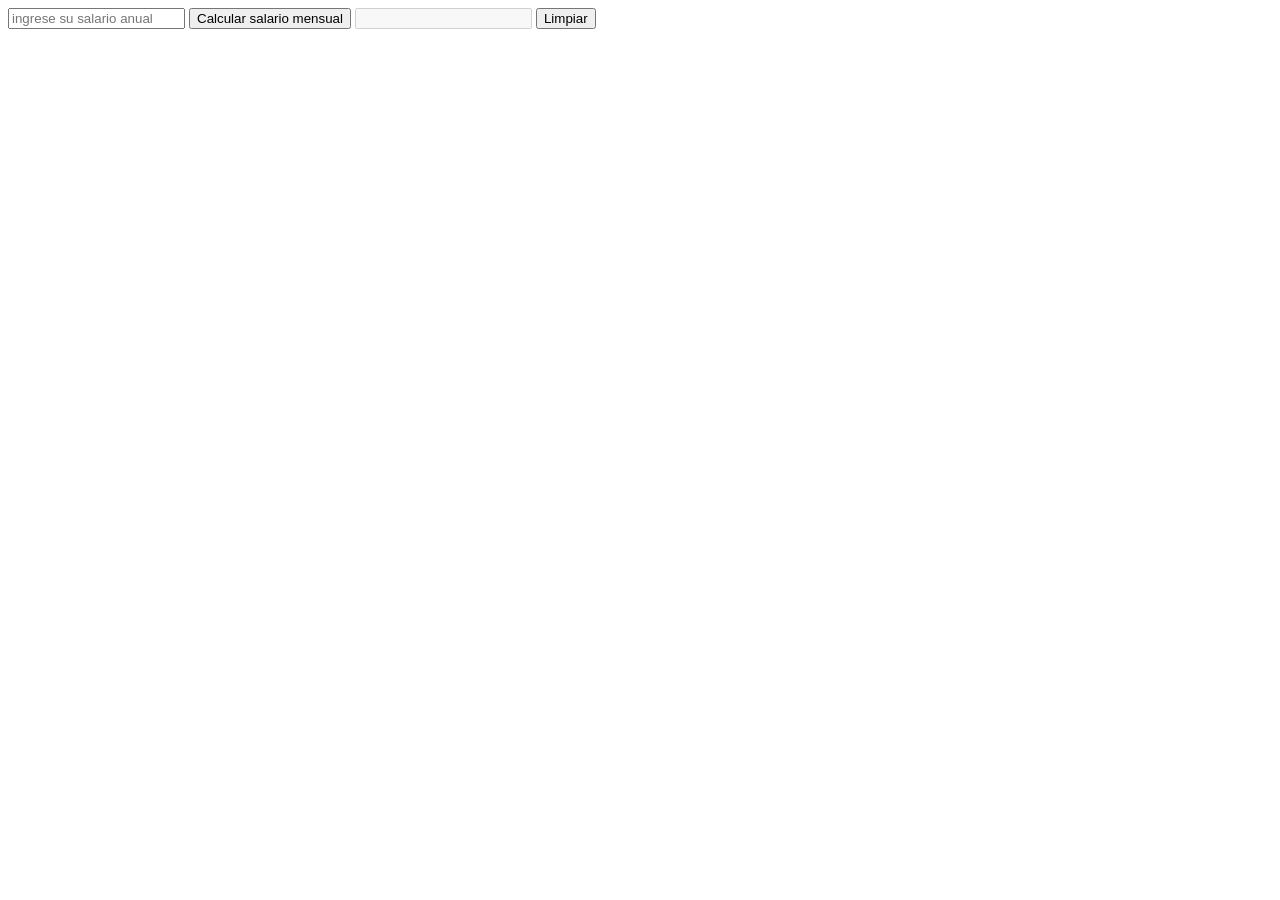
<file: index.html>
<!doctype html>
<html lang="es">
<head>
    <meta charset="UTF-8">
    <meta name="viewport"
          content="width=device-width, user-scalable=no, initial-scale=1.0, maximum-scale=1.0, minimum-scale=1.0">
    <meta http-equiv="X-UA-Compatible" content="ie=edge">
    <title>Clase 5</title>
    
</head>
<body>
    <form>
        <input type ="number" placeholder = "ingrese su salario anual" id="salario-anual"/>
        <button id="calcular-salario-mensual">Calcular salario mensual</button>
        <input type="text" disabled id="salario-mensual"/>
        <button type="reset">Limpiar</button>
    </form>
    <script src="tarea-1.js"></script>
</body>
</html>
</file>
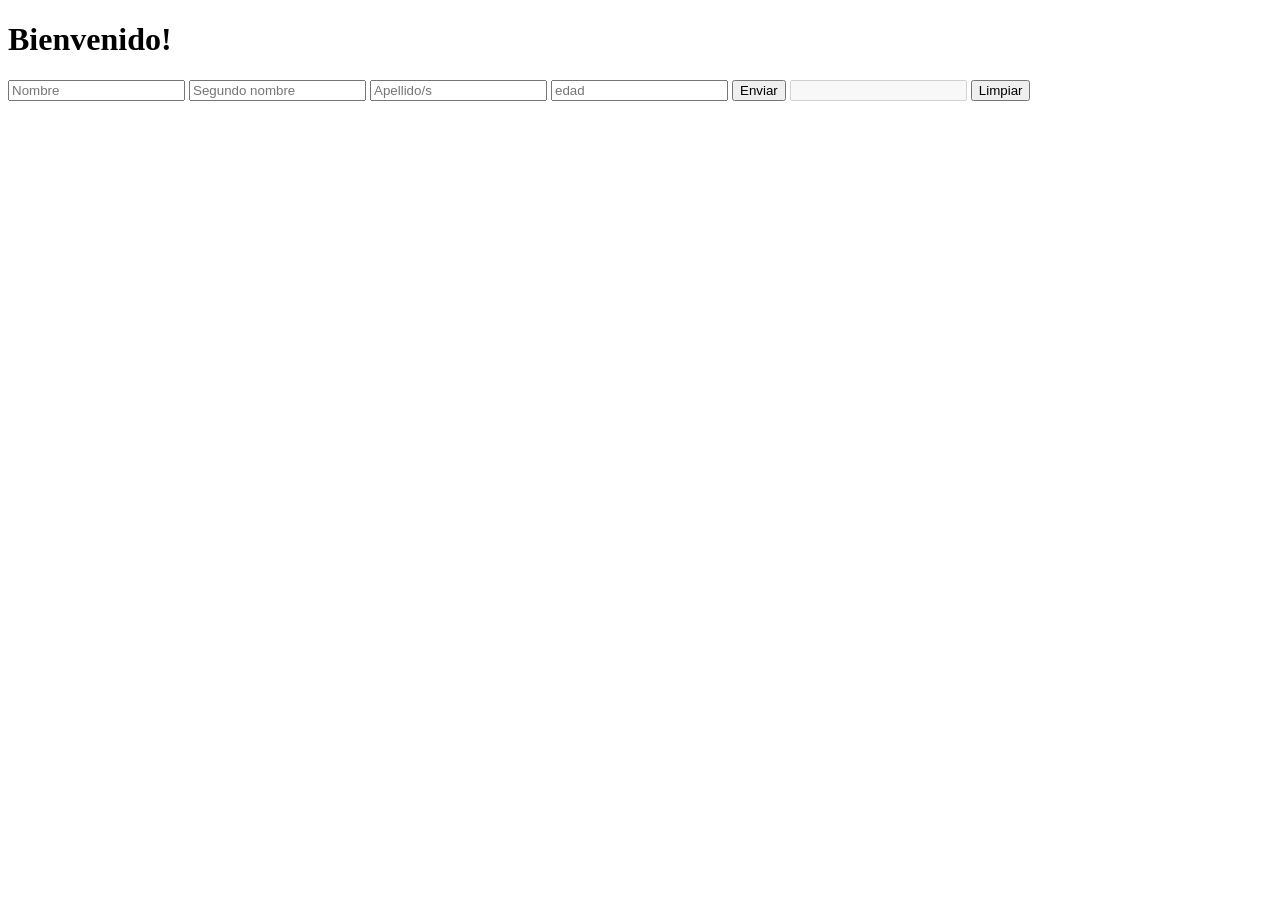
<file: tarea-2.html>
<!DOCTYPE html>
<html>
<head>
    <h1> Bienvenido!</h1>
    <meta charset='utf-8'>
    <meta http-equiv='X-UA-Compatible' content='IE=edge'>
    <title>Clase 5 - Tarea 2</title>
    <meta name='viewport' content='width=device-width, initial-scale=1'>
    <link rel='stylesheet' type='text/css' media='screen' href='main.css'>
</head>
<body>
    <form>  <input type="text" placeholder = "Nombre" id="nombre-usuario"/>
            <input type="text" placeholder = "Segundo nombre" id="segundo-nombre-usuario"/>
            <input type="text" placeholder = "Apellido/s" id="apellido-usuario"/>
            <input type="number" placeholder = "edad" id="edad-usuario"/>
            <button id="boton-enviar"> Enviar</button>
            <input type="text" disabled id="datos-personales-usuario"/>
            <button type="reset">Limpiar</button>
    </form>
    <script src="tarea-2.js"></script>
</body>
</html>
</file>
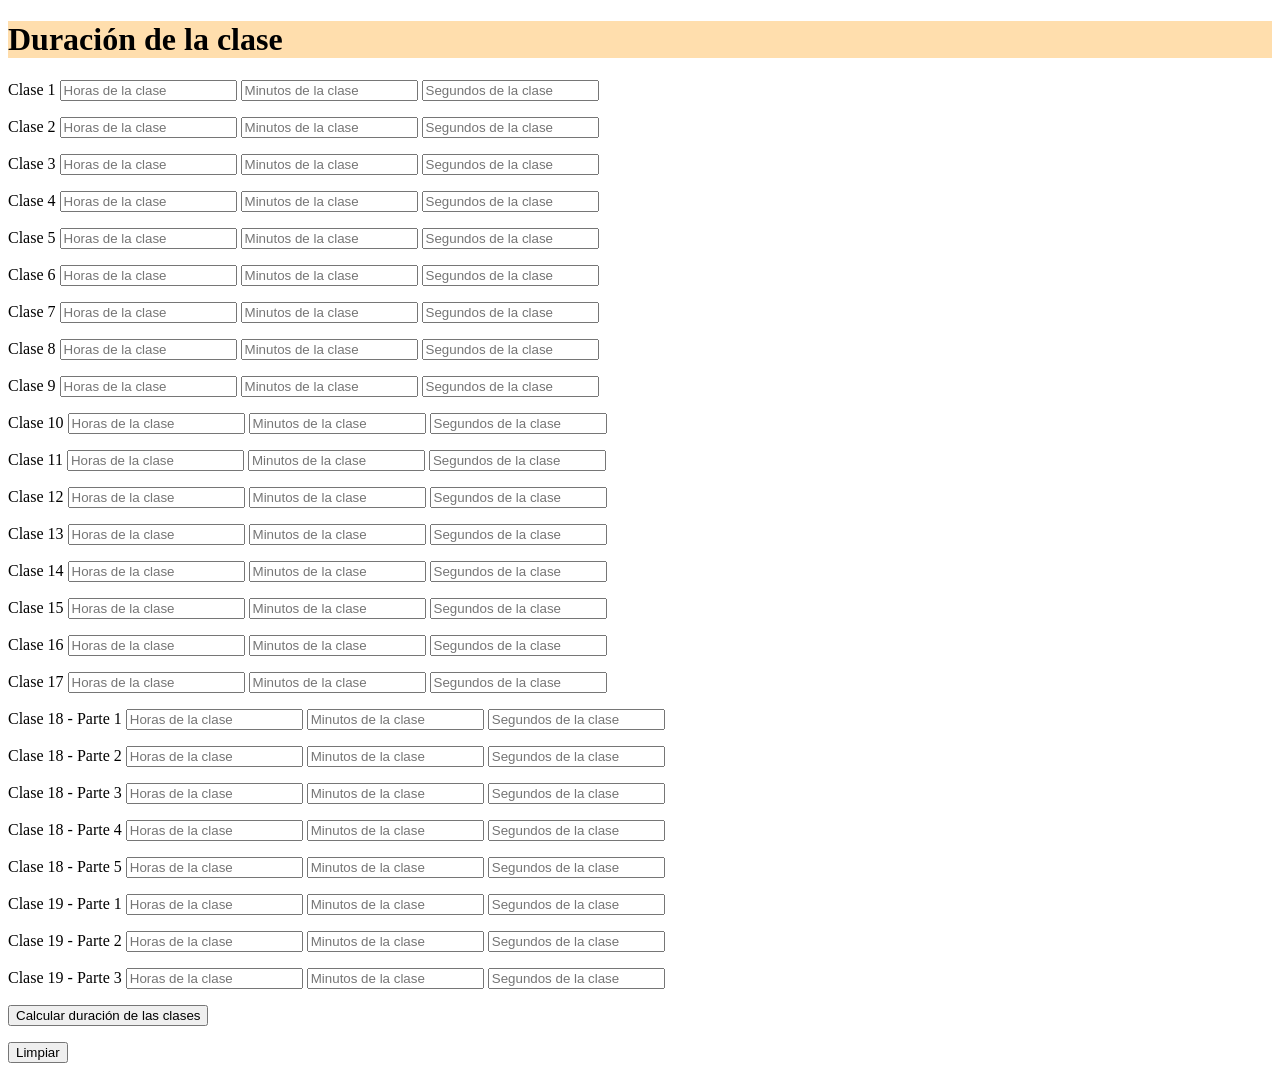
<file: tarea-3.html>
<!DOCTYPE html>
<html>
<head>
    <h1 id = "titulo">Duración de la clase</h1>
    <meta charset='utf-8'>
    <meta http-equiv='X-UA-Compatible' content='IE=edge'>
    <title>Clase 5 - Tarea 3</title>
    <meta name='viewport' content='width=device-width, initial-scale=1'>
    <link rel='stylesheet' type='text/css' media='screen' href='main.css'>
    
</head>
<body>
    <form>
        
        <p> Clase 1 <input type="number" placeholder="Horas de la clase" id="horas"/>
        <input type="number" placeholder="Minutos de la clase" id="minutos"/>
        <input type="number" placeholder="Segundos de la clase" id="segundos"/><p></p>
        <p> Clase 2 <input type="number" placeholder="Horas de la clase" id="horas2"/>
        <input type="number" placeholder="Minutos de la clase" id="minutos2"/>
        <input type="number" placeholder="Segundos de la clase" id="segundos2"/><p></p>
        <p> Clase 3 <input type="number" placeholder="Horas de la clase" id="horas3"/>
        <input type="number" placeholder="Minutos de la clase" id="minutos3"/>
        <input type="number" placeholder="Segundos de la clase" id="segundos3"/><p></p>
        <p> Clase 4 <input type="number" placeholder="Horas de la clase" id="horas4"/>
        <input type="number" placeholder="Minutos de la clase" id="minutos4"/>
        <input type="number" placeholder="Segundos de la clase" id="segundos4"/><p></p>
        <p> Clase 5 <input type="number" placeholder="Horas de la clase" id="horas5"/>
        <input type="number" placeholder="Minutos de la clase" id="minutos5"/>
        <input type="number" placeholder="Segundos de la clase" id="segundos5"/><p></p>
        <p> Clase 6 <input type="number" placeholder="Horas de la clase" id="horas6"/>
        <input type="number" placeholder="Minutos de la clase" id="minutos6"/>
        <input type="number" placeholder="Segundos de la clase" id="segundos6"/><p></p>
        <p> Clase 7 <input type="number" placeholder="Horas de la clase" id="horas7"/>
        <input type="number" placeholder="Minutos de la clase" id="minutos7"/>
        <input type="number" placeholder="Segundos de la clase" id="segundos7"/><p></p>
        <p> Clase 8 <input type="number" placeholder="Horas de la clase" id="horas8"/>
        <input type="number" placeholder="Minutos de la clase" id="minutos8"/>
        <input type="number" placeholder="Segundos de la clase" id="segundos8"/><p></p>
        <p> Clase 9 <input type="number" placeholder="Horas de la clase" id="horas9"/>
        <input type="number" placeholder="Minutos de la clase" id="minutos9"/>
        <input type="number" placeholder="Segundos de la clase" id="segundos9"/><p></p>
        <p> Clase 10 <input type="number" placeholder="Horas de la clase" id="horas10"/>
        <input type="number" placeholder="Minutos de la clase" id="minutos10"/>
        <input type="number" placeholder="Segundos de la clase" id="segundos10"/><p></p>
        <p> Clase 11 <input type="number" placeholder="Horas de la clase" id="horas11"/>
        <input type="number" placeholder="Minutos de la clase" id="minutos11"/>
        <input type="number" placeholder="Segundos de la clase" id="segundos11"/><p></p>
        <p> Clase 12 <input type="number" placeholder="Horas de la clase" id="horas12"/>
        <input type="number" placeholder="Minutos de la clase" id="minutos12"/>
        <input type="number" placeholder="Segundos de la clase" id="segundos12"/><p></p>
        <p> Clase 13 <input type="number" placeholder="Horas de la clase" id="horas13"/>
        <input type="number" placeholder="Minutos de la clase" id="minutos13"/>
        <input type="number" placeholder="Segundos de la clase" id="segundos13"/><p></p>
        <p> Clase 14 <input type="number" placeholder="Horas de la clase" id="horas14"/>
        <input type="number" placeholder="Minutos de la clase" id="minutos14"/>
        <input type="number" placeholder="Segundos de la clase" id="segundos14"/><p></p>
        <p> Clase 15 <input type="number" placeholder="Horas de la clase" id="horas15"/>
        <input type="number" placeholder="Minutos de la clase" id="minutos15"/>
        <input type="number" placeholder="Segundos de la clase" id="segundos15"/><p></p>
        <p> Clase 16 <input type="number" placeholder="Horas de la clase" id="horas16"/>
        <input type="number" placeholder="Minutos de la clase" id="minutos16"/>
        <input type="number" placeholder="Segundos de la clase" id="segundos16"/><p></p>
        <p> Clase 17 <input type="number" placeholder="Horas de la clase" id="horas17"/>
        <input type="number" placeholder="Minutos de la clase" id="minutos17"/>
        <input type="number" placeholder="Segundos de la clase" id="segundos17"/><p></p>
        <p> Clase 18 - Parte 1 <input type="number" placeholder="Horas de la clase" id="horas18-1"/>
        <input type="number" placeholder="Minutos de la clase" id="minutos18-1"/>
        <input type="number" placeholder="Segundos de la clase" id="segundos18-1"/><p></p>
        <p> Clase 18 - Parte 2 <input type="number" placeholder="Horas de la clase" id="horas18-2"/>
        <input type="number" placeholder="Minutos de la clase" id="minutos18-2"/>
        <input type="number" placeholder="Segundos de la clase" id="segundos18-2"/><p></p>
        <p> Clase 18 - Parte 3 <input type="number" placeholder="Horas de la clase" id="horas18-3"/>
        <input type="number" placeholder="Minutos de la clase" id="minutos18-3"/>
        <input type="number" placeholder="Segundos de la clase" id="segundos18-3"/><p></p>
        <p> Clase 18 - Parte 4 <input type="number" placeholder="Horas de la clase" id="horas18-4"/>
        <input type="number" placeholder="Minutos de la clase" id="minutos18-4"/>
        <input type="number" placeholder="Segundos de la clase" id="segundos18-4"/><p></p>
        <p> Clase 18 - Parte 5 <input type="number" placeholder="Horas de la clase" id="horas18-5"/>
        <input type="number" placeholder="Minutos de la clase" id="minutos18-5"/>
        <input type="number" placeholder="Segundos de la clase" id="segundos18-5"/><p></p>
        <p> Clase 19 - Parte 1 <input type="number" placeholder="Horas de la clase" id="horas19-1"/>
        <input type="number" placeholder="Minutos de la clase" id="minutos19-1"/>
        <input type="number" placeholder="Segundos de la clase" id="segundos19-1"/><p></p>
        <p> Clase 19 - Parte 2 <input type="number" placeholder="Horas de la clase" id="horas19-2"/>
        <input type="number" placeholder="Minutos de la clase" id="minutos19-2"/>
        <input type="number" placeholder="Segundos de la clase" id="segundos19-2"/><p></p>
        <p> Clase 19 - Parte 3 <input type="number" placeholder="Horas de la clase" id="horas19-3"/>
        <input type="number" placeholder="Minutos de la clase" id="minutos19-3"/>
        <input type="number" placeholder="Segundos de la clase" id="segundos19-3"/><p></p>
        
        <input type = "submit" Value= "Calcular duración de las clases" id="cargarTiempo"/><p></p>
        <button type = "reload">Limpiar</button>

        <strong id="total"></strong>

    <script src='tarea-3.js'></script>
</body>
</html>
</file>
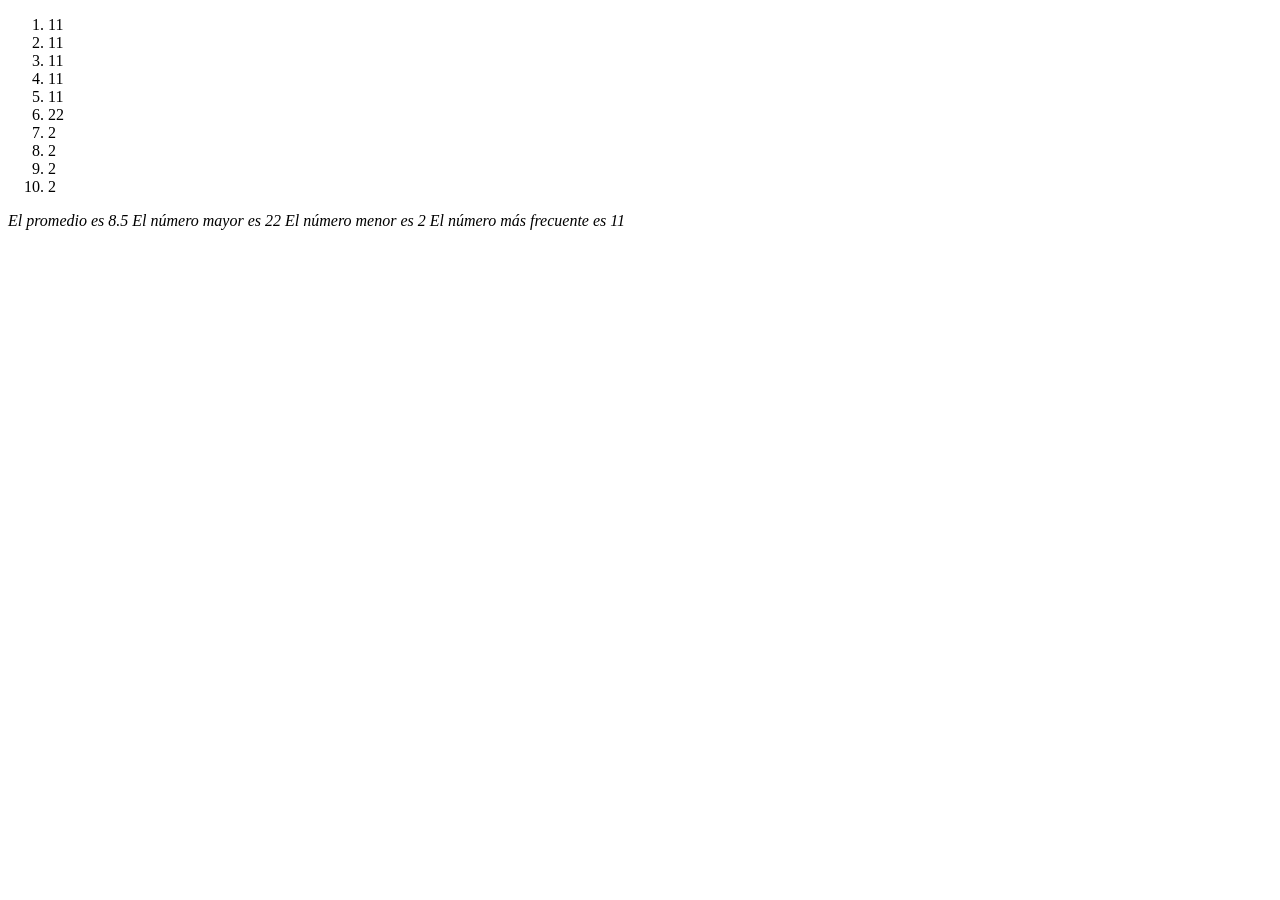
<file: Tarea-4.html>
<!DOCTYPE html>
<html>
  <head>
    <meta charset="utf-8" />
    <meta http-equiv="X-UA-Compatible" content="IE=edge" />
    <title>Clase 5 - Tarea 4</title>
    <meta name="viewport" content="width=device-width, initial-scale=1" />
    <link rel="stylesheet" type="text/css" media="screen" href="main.css" />
  </head>
  <body>
    <ol id="Lista">
      <li>11</li>
      <li>11</li>
      <li>11</li>
      <li>11</li>
      <li>11</li>
      <li>22</li>
      <li>2</li>
      <li>2</li>
      <li>2</li>
      <li>2</li>
    </ol>
    <em id="promedio"></em>
    <em id="numeroMayor"></em>
    <em id="numeroMenor"></em>
    <em id="numeroMasFrecuente"></em>
    <script src="tarea-4.js"></script>
  </body>
</html>
</file>
<file: main.css>
#titulo{
    background-color: navajowhite ;
}
</file>
